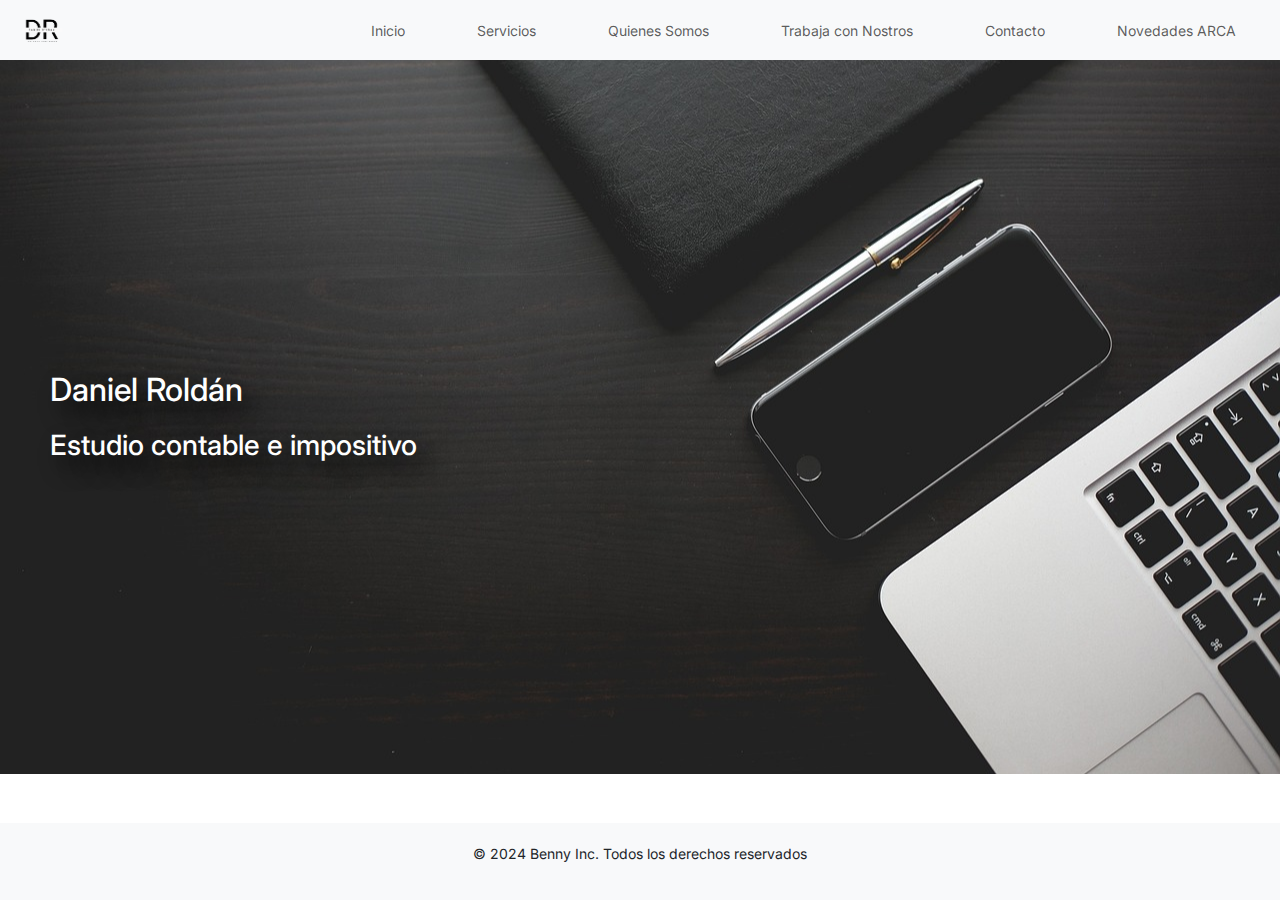
<file: index.html>
<!DOCTYPE html>
<html lang="es">
<head>
    <meta charset="UTF-8">
    <meta name="description" content="Únete a nuestro equipo de profesionales en contabilidad y finanzas. En nuestro estudio contable en Argentina, valoramos el talento, la dedicación y el compromiso con la excelencia. Explora nuestras oportunidades laborales y trabaja con nosotros.">
    <meta name="keywords" content="trabajo en contabilidad, empleo en finanzas, oportunidades laborales, estudio contable Argentina, trabaja con nosotros, contador, trabajo profesional, empleo contable, recursos humanos, carrera en contabilidad">
    <meta name="description" content="Etudio contable, impositivo y laboral">
    <meta name="keywords" content="trabajo, busqueda laboral, oportunidad, contador, empleo.">
    <meta name="viewport" content="width=device-width, initial-scale=1.0">
    <link rel="stylesheet" href="Estilos/styles.css">
    <link rel="preconnect" href="https://fonts.googleapis.com">
    <link rel="preconnect" href="https://fonts.gstatic.com" crossorigin>
    <link href="https://fonts.googleapis.com/css2?family=Inter:ital,opsz,wght@0,14..32,100..900;1,14..32,100..900&family=Lexend+Deca:wght@100..900&family=Poppins:ital,wght@0,100;0,200;0,300;0,400;0,500;0,600;0,700;0,800;0,900;1,100;1,200;1,300;1,400;1,500;1,600;1,700;1,800;1,900&family=Roboto:ital,wght@0,100;0,300;0,400;0,500;0,700;0,900;1,100;1,300;1,400;1,500;1,700;1,900&display=swap" rel="stylesheet">
    <link rel="preconnect" href="https://fonts.gstatic.com" crossorigin>
    <link rel="stylesheet" href="https://cdnjs.cloudflare.com/ajax/libs/font-awesome/6.6.0/css/all.min.css" integrity="sha512-Kc323vGBEqzTmouAECnVceyQqyqdsSiqLQISBL29aUW4U/M7pSPA/gEUZQqv1cwx4OnYxTxve5UMg5GT6L4JJg==" crossorigin="anonymous" referrerpolicy="no-referrer" />
    <link rel="stylesheet" href="https://cdnjs.cloudflare.com/ajax/libs/animate.css/4.1.1/animate.min.css"/>
    <link href="https://cdn.jsdelivr.net/npm/bootstrap@5.3.3/dist/css/bootstrap.min.css" rel="stylesheet" integrity="sha384-QWTKZyjpPEjISv5WaRU9OFeRpok6YctnYmDr5pNlyT2bRjXh0JMhjY6hW+ALEwIH" crossorigin="anonymous">
    <script src="https://cdn.jsdelivr.net/npm/bootstrap@5.3.3/dist/js/bootstrap.bundle.min.js" integrity="sha384-YvpcrYf0tY3lHB60NNkmXc5s9fDVZLESaAA55NDzOxhy9GkcIdslK1eN7N6jIeHz" crossorigin="anonymous"></script>
    <title>DR - Trabaja con nosotros</title>
</head>
<body>
    <!--Navbar-->
    <nav class="navbar navbar-expand-lg fixed-top">
        <div class="container-fluid">
        <a class="navbar-brand">
            <img src="Multimedia/r.png" alt="Logo" class="logo-navbar">    
        </a>
        <button class="navbar-toggler" type="button" data-bs-toggle="offcanvas" data-bs-target="#offcanvasNavbar" aria-controls="offcanvasNavbar" aria-label="Toggle navigation">
            <span class="navbar-toggler-icon"></span>
        </button>
        <div class="offcanvas offcanvas-end" tabindex="-1" id="offcanvasNavbar" aria-labelledby="offcanvasNavbarLabel">
            <div class="offcanvas-header">
            <h5 class="offcanvas-title" id="offcanvasNavbarLabel">Menú</h5>
            <button type="button" class="btn-close" data-bs-dismiss="offcanvas" aria-label="Close"></button>
            </div>
            <div class="offcanvas-body">
            <ul class="navbar-nav justify-content-end flex-grow-1 pe-3">
                <li class="nav-item mx-2">
                    <a class="nav-link" href="index.html">Inicio</a>
                </li>
                <li class="nav-item mx-2">
                    <a class="nav-link" href="servicios.html">Servicios</a>
                </li>
                <li class="nav-item mx-2">
                    <a class="nav-link" href="quienes-somos.html">Quienes Somos</a>
                </li>
                <li class="nav-item mx-2">
                    <a class="nav-link" href="trabajo.html">Trabaja con Nostros</a>
                </li>
                <li class="nav-item mx-2">
                    <a class="nav-link" href="contacto.html">Contacto</a>
                </li>
                <li class="nav-item mx-2">
                    <a class="nav-link" href="https://servicioscf.afip.gob.ar/publico/sitio/contenido/novedad/listado.aspx">Novedades ARCA</a>
                </li>
                
            </ul>
            </div>
        </div>
        </div>
    </nav>
    <main class="inicio">
        <div class="main-content">
            <div class="titulo">
                <h2 class="animate__animated animate__fadeInDown">Daniel Roldán</h2>
            </div>
            <div class="subtitulo">
                <h3 class="animate__animated animate__fadeInRight">Estudio contable e impositivo</h3>
            </div>
        </div>
    </main>
    <footer>
        <p>© 2024 Benny Inc. Todos los derechos reservados</p>
        <div class="redes">
            <a href="https://www.facebook.com/?locale=es_LA">
                <i class="fa-brands fa-square-facebook"></i>
            </a>
            <a href="https://www.instagram.com/">
                <i class="fa-brands fa-square-instagram"></i>
            </a>
            <a href="https://x.com/?lang=es">
                <i class="fa-brands fa-square-x-twitter"></i>
            </a>
        </div>
    </footer>
</body>
</html>
</file>
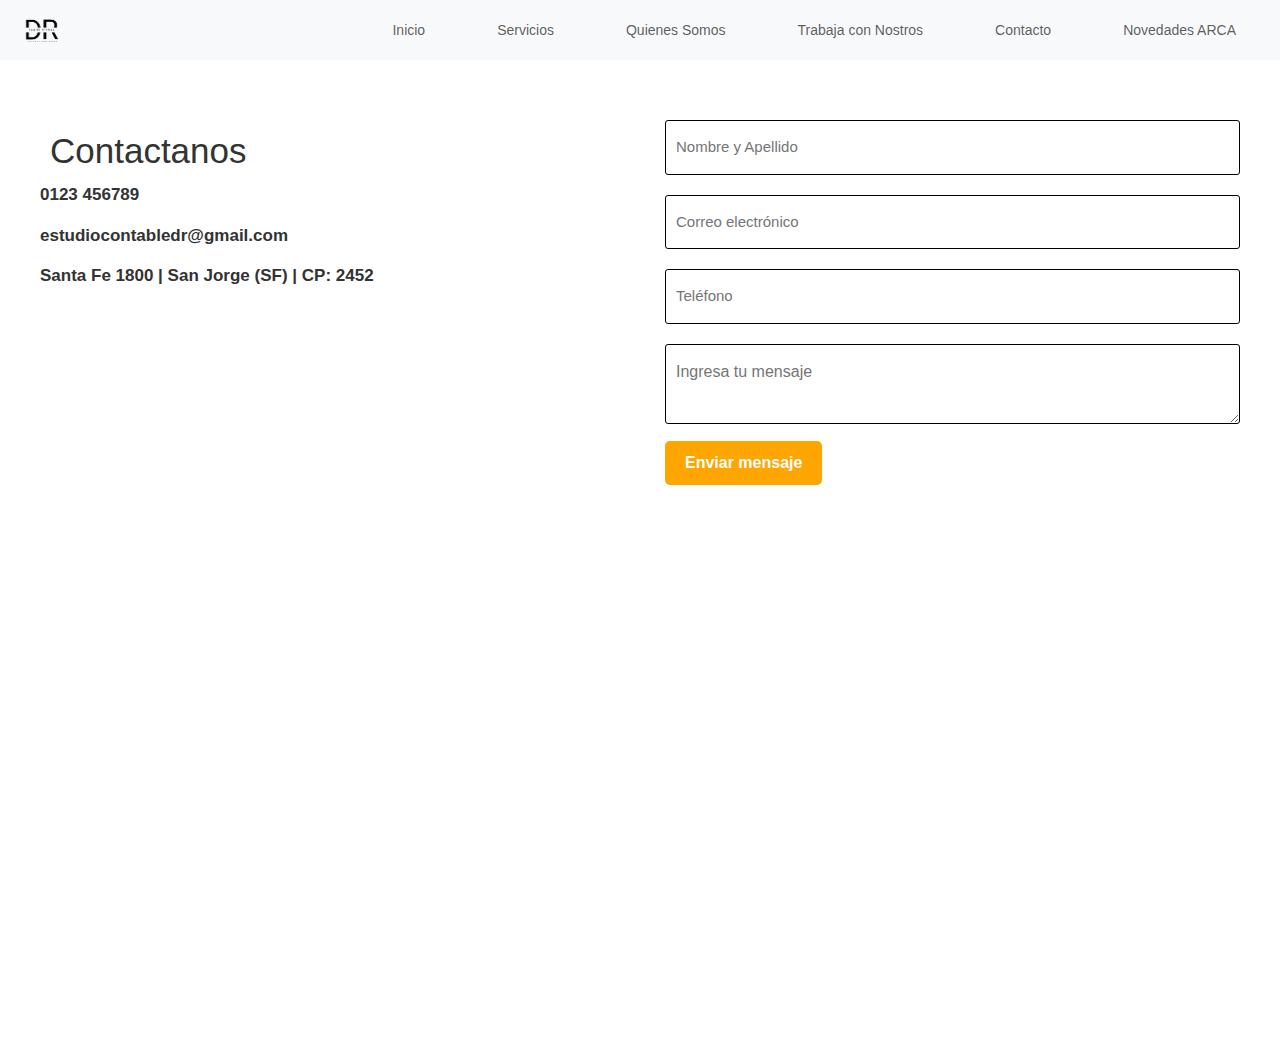
<file: contacto.html>
<!DOCTYPE html>
<html lang="es">
<head>
<meta charset="UTF-8">
<meta name="description" content="Ponte en contacto con nosotros para resolver tus dudas o solicitar asesoramiento contable, impositivo y laboral. Ubicados en San Jorge, Santa Fe, estamos listos para ayudarte.">
    <meta name="keywords" content="contacto, estudio contable, contabilidad, asesoramiento fiscal, asesoramiento laboral, impuestos, Santa Fe, San Jorge">
    <meta name="viewport" content="width=device-width, initial-scale=1.0">
    <link rel="stylesheet" href="Estilos/styles.css">
    <link rel="preconnect" href="https://fonts.googleapis.com">
    <link rel="preconnect" href="https://fonts.googleapis.com">
    <link rel="preconnect" href="https://fonts.gstatic.com" crossorigin>
    <link rel="stylesheet" href="https://cdnjs.cloudflare.com/ajax/libs/font-awesome/6.6.0/css/all.min.css" integrity="sha512-Kc323vGBEqzTmouAECnVceyQqyqdsSiqLQISBL29aUW4U/M7pSPA/gEUZQqv1cwx4OnYxTxve5UMg5GT6L4JJg==" crossorigin="anonymous" referrerpolicy="no-referrer"/>
    <link href="https://cdn.jsdelivr.net/npm/bootstrap@5.3.3/dist/css/bootstrap.min.css" rel="stylesheet" integrity="sha384-QWTKZyjpPEjISv5WaRU9OFeRpok6YctnYmDr5pNlyT2bRjXh0JMhjY6hW+ALEwIH" crossorigin="anonymous">
    <script src="https://cdn.jsdelivr.net/npm/bootstrap@5.3.3/dist/js/bootstrap.bundle.min.js" integrity="sha384-YvpcrYf0tY3lHB60NNkmXc5s9fDVZLESaAA55NDzOxhy9GkcIdslK1eN7N6jIeHz" crossorigin="anonymous"></script>
    <title>DR - Contacto</title>
</head>
<body">
    <!--Navbar-->
    <nav class="navbar navbar-expand-lg fixed-top">
        <div class="container-fluid">
        <a class="navbar-brand">
            <img src="Multimedia/r.png" alt="Logo" class="logo-navbar">    
        </a>
        <button class="navbar-toggler" type="button" data-bs-toggle="offcanvas" data-bs-target="#offcanvasNavbar" aria-controls="offcanvasNavbar" aria-label="Toggle navigation">
            <span class="navbar-toggler-icon"></span>
        </button>
        <div class="offcanvas offcanvas-end" tabindex="-1" id="offcanvasNavbar" aria-labelledby="offcanvasNavbarLabel">
            <div class="offcanvas-header">
            <h5 class="offcanvas-title" id="offcanvasNavbarLabel">Menú</h5>
            <button type="button" class="btn-close" data-bs-dismiss="offcanvas" aria-label="Close"></button>
            </div>
            <div class="offcanvas-body">
            <ul class="navbar-nav justify-content-end flex-grow-1 pe-3">
                <li class="nav-item mx-2">
                    <a class="nav-link" href="index.html">Inicio</a>
                </li>
                <li class="nav-item mx-2">
                    <a class="nav-link" href="servicios.html">Servicios</a>
                </li>
                <li class="nav-item mx-2">
                    <a class="nav-link" href="quienes-somos.html">Quienes Somos</a>
                </li>
                <li class="nav-item mx-2">
                    <a class="nav-link" href="trabajo.html">Trabaja con Nostros</a>
                </li>
                <li class="nav-item mx-2">
                    <a class="nav-link" href="contacto.html">Contacto</a>
                </li>
                <li class="nav-item mx-2">
                    <a class="nav-link" href="https://servicioscf.afip.gob.ar/publico/sitio/contenido/novedad/listado.aspx">Novedades ARCA</a>
                </li>
                
            </ul>
            </div>
        </div>
        </div>
    </nav>
<div class="fondoc">
    <div class="container-form">
        <div class="Into-fomr">
            <h2>Contactanos</h2>
            <a href="#"> <i class="fa fa-phone"></i> 0123 456789</a>
            <a href="#"> <i class="fa fa-envelope"></i> estudiocontabledr@gmail.com</a>
            <a href="https://www.google.com/maps?q=Santa+Fe+1800,+San+Jorge,+SF,+CP+2452" target="_blank"> 
                <i class="fa fa-map-marked"></i> Santa Fe 1800 | San Jorge (SF) | CP: 2452
            </a>
        </div>
        <form action="#" autocomplete="off">
            <input type="text" name="nombre" placeholder="Nombre y Apellido" class="campo">
            <input type="email" name="email" placeholder="Correo electrónico" class="campo">
            <input type="tel" name="telefono" placeholder="Teléfono" class="campo">
            <textarea name="mensaje" placeholder="Ingresa tu mensaje" id=""></textarea>
            <input type="submit" name="enviar" value="Enviar mensaje" class="btn-enviar" id="">
        </form>
    </div>
</div>
<footer>
    <p>© 2024 Benny Inc. Todos los derechos reservados</p>
    <div class="redes">
        <a href="https://www.facebook.com/?locale=es_LA">
            <i class="fa-brands fa-square-facebook"></i>
        </a>
        <a href="https://www.instagram.com/">
            <i class="fa-brands fa-square-instagram"></i>
        </a>
        <a href="https://x.com/?lang=es">
            <i class="fa-brands fa-square-x-twitter"></i>
        </a>
    </div>
</footer>
</body>
</html>
</file>
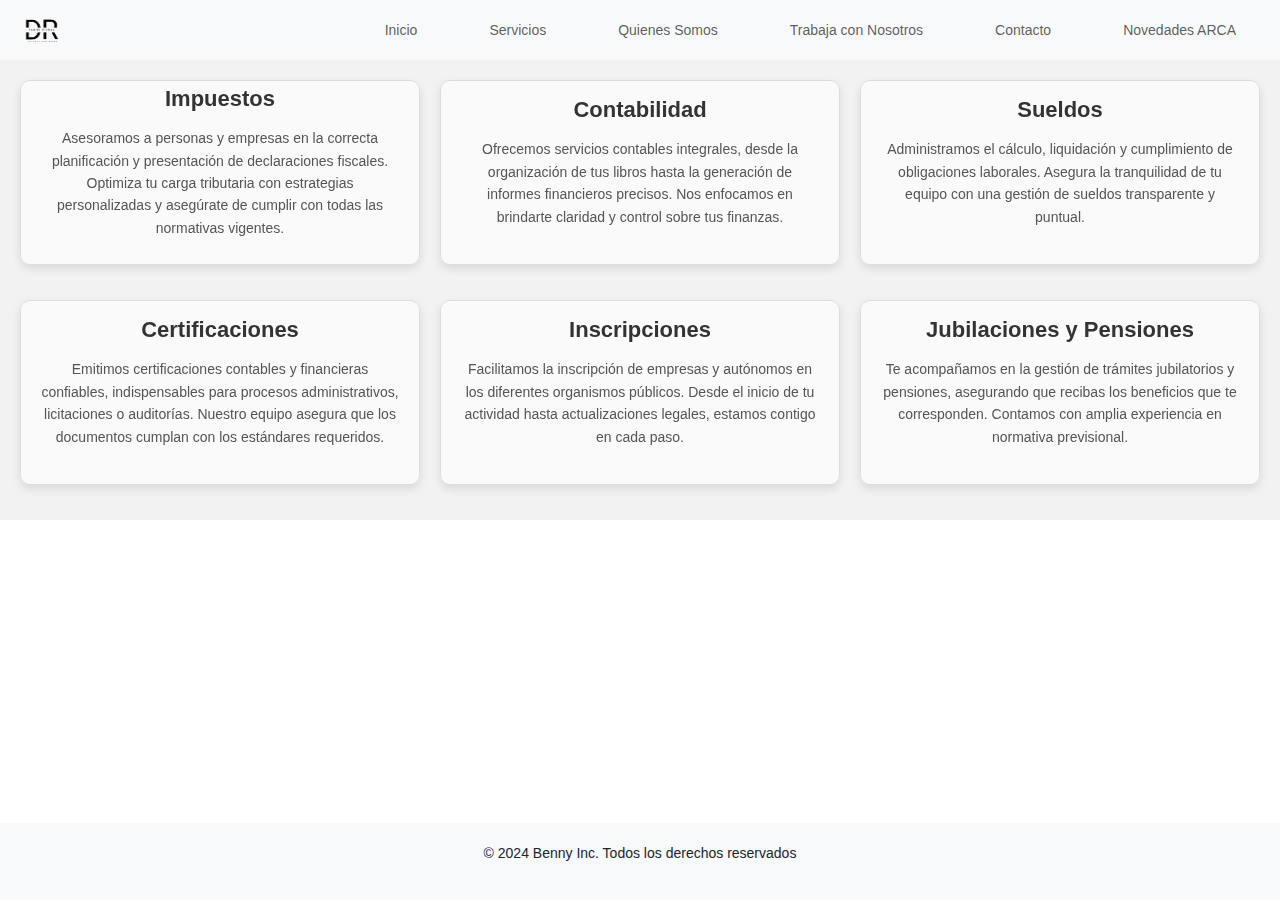
<file: servicios.html>
<!DOCTYPE html>
<html lang="es">
<head>
    <meta charset="UTF-8">
    <meta name="description" content="Descubre todos los servicios que ofrecemos en nuestro estudio contable. Desde asesoramiento fiscal hasta gestión de sueldos y jubilaciones, estamos aquí para ayudarte.">
    <meta name="keywords" content="servicios contables, impuestos, contabilidad, liquidación de sueldos, certificaciones, inscripciones, jubilaciones, pensiones, asesoramiento empresarial">
    <meta name="viewport" content="width=device-width, initial-scale=1.0">
    <link rel="stylesheet" href="Estilos/styles.css">
    <link rel="preconnect" href="https://fonts.googleapis.com">
    <link rel="preconnect" href="https://fonts.gstatic.com" crossorigin>
    <link rel="stylesheet" href="https://cdnjs.cloudflare.com/ajax/libs/font-awesome/6.6.0/css/all.min.css" integrity="sha512-Kc323vGBEqzTmouAECnVceyQqyqdsSiqLQISBL29aUW4U/M7pSPA/gEUZQqv1cwx4OnYxTxve5UMg5GT6L4JJg==" crossorigin="anonymous" referrerpolicy="no-referrer" />
    <link href="https://cdn.jsdelivr.net/npm/bootstrap@5.3.3/dist/css/bootstrap.min.css" rel="stylesheet" integrity="sha384-QWTKZyjpPEjISv5WaRU9OFeRpok6YctnYmDr5pNlyT2bRjXh0JMhjY6hW+ALEwIH" crossorigin="anonymous">
    <script src="https://cdn.jsdelivr.net/npm/bootstrap@5.3.3/dist/js/bootstrap.bundle.min.js" integrity="sha384-YvpcrYf0tY3lHB60NNkmXc5s9fDVZLESaAA55NDzOxhy9GkcIdslK1eN7N6jIeHz" crossorigin="anonymous"></script>
    <title>DR - Servicios</title>
</head>
<body>
    <!-- Navbar -->
    <nav class="navbar navbar-expand-lg fixed-top">
        <div class="container-fluid">
            <a class="navbar-brand">
                <img src="Multimedia/r.png" alt="Logo" class="logo-navbar">
            </a>
            <button class="navbar-toggler" type="button" data-bs-toggle="offcanvas" data-bs-target="#offcanvasNavbar" aria-controls="offcanvasNavbar" aria-label="Toggle navigation">
                <span class="navbar-toggler-icon"></span>
            </button>
            <div class="offcanvas offcanvas-end" tabindex="-1" id="offcanvasNavbar" aria-labelledby="offcanvasNavbarLabel">
                <div class="offcanvas-header">
                    <h5 class="offcanvas-title" id="offcanvasNavbarLabel">Menú</h5>
                    <button type="button" class="btn-close" data-bs-dismiss="offcanvas" aria-label="Close"></button>
                </div>
                <div class="offcanvas-body">
                    <ul class="navbar-nav justify-content-end flex-grow-1 pe-3">
                        <li class="nav-item mx-2"><a class="nav-link" href="index.html">Inicio</a></li>
                        <li class="nav-item mx-2"><a class="nav-link" href="servicios.html">Servicios</a></li>
                        <li class="nav-item mx-2"><a class="nav-link" href="quienes-somos.html">Quienes Somos</a></li>
                        <li class="nav-item mx-2"><a class="nav-link" href="trabajo.html">Trabaja con Nosotros</a></li>
                        <li class="nav-item mx-2"><a class="nav-link" href="contacto.html">Contacto</a></li>
                        <li class="nav-item mx-2"><a class="nav-link" href="https://servicioscf.afip.gob.ar/publico/sitio/contenido/novedad/listado.aspx">Novedades ARCA</a></li>
                    </ul>
                </div>
            </div>
        </div>
    </nav>

    <!-- Servicios Section -->
    <section class="servicios">
        <article class="item item1">
            <h2>Impuestos</h2>
            <p>Asesoramos a personas y empresas en la correcta planificación y presentación de declaraciones fiscales. Optimiza tu carga tributaria con estrategias personalizadas y asegúrate de cumplir con todas las normativas vigentes.</p>
        </article>
        <article class="item item2">
            <h2>Contabilidad</h2>
            <p>Ofrecemos servicios contables integrales, desde la organización de tus libros hasta la generación de informes financieros precisos. Nos enfocamos en brindarte claridad y control sobre tus finanzas.</p>
        </article>
        <article class="item item3">
            <h2>Sueldos</h2>
            <p>Administramos el cálculo, liquidación y cumplimiento de obligaciones laborales. Asegura la tranquilidad de tu equipo con una gestión de sueldos transparente y puntual.</p>
        </article>
        <article class="item item4">
            <h2>Certificaciones</h2>
            <p>Emitimos certificaciones contables y financieras confiables, indispensables para procesos administrativos, licitaciones o auditorías. Nuestro equipo asegura que los documentos cumplan con los estándares requeridos.</p>
        </article>
        <article class="item item5">
            <h2>Inscripciones</h2>
            <p>Facilitamos la inscripción de empresas y autónomos en los diferentes organismos públicos. Desde el inicio de tu actividad hasta actualizaciones legales, estamos contigo en cada paso.</p>
        </article>
        <article class="item item6">
            <h2>Jubilaciones y Pensiones</h2>
            <p>Te acompañamos en la gestión de trámites jubilatorios y pensiones, asegurando que recibas los beneficios que te corresponden. Contamos con amplia experiencia en normativa previsional.</p>
        </article>
    </section>

    <!-- Footer -->
    <footer>
        <p>© 2024 Benny Inc. Todos los derechos reservados</p>
        <div class="redes">
            <a href="https://www.facebook.com/?locale=es_LA" aria-label="Facebook">
                <i class="fa-brands fa-square-facebook"></i>
            </a>
            <a href="https://www.instagram.com/" aria-label="Instagram">
                <i class="fa-brands fa-square-instagram"></i>
            </a>
            <a href="https://x.com/?lang=es" aria-label="X (antes Twitter)">
                <i class="fa-brands fa-square-x-twitter"></i>
            </a>
        </div>
    </footer>
</body>
</html>
</file>
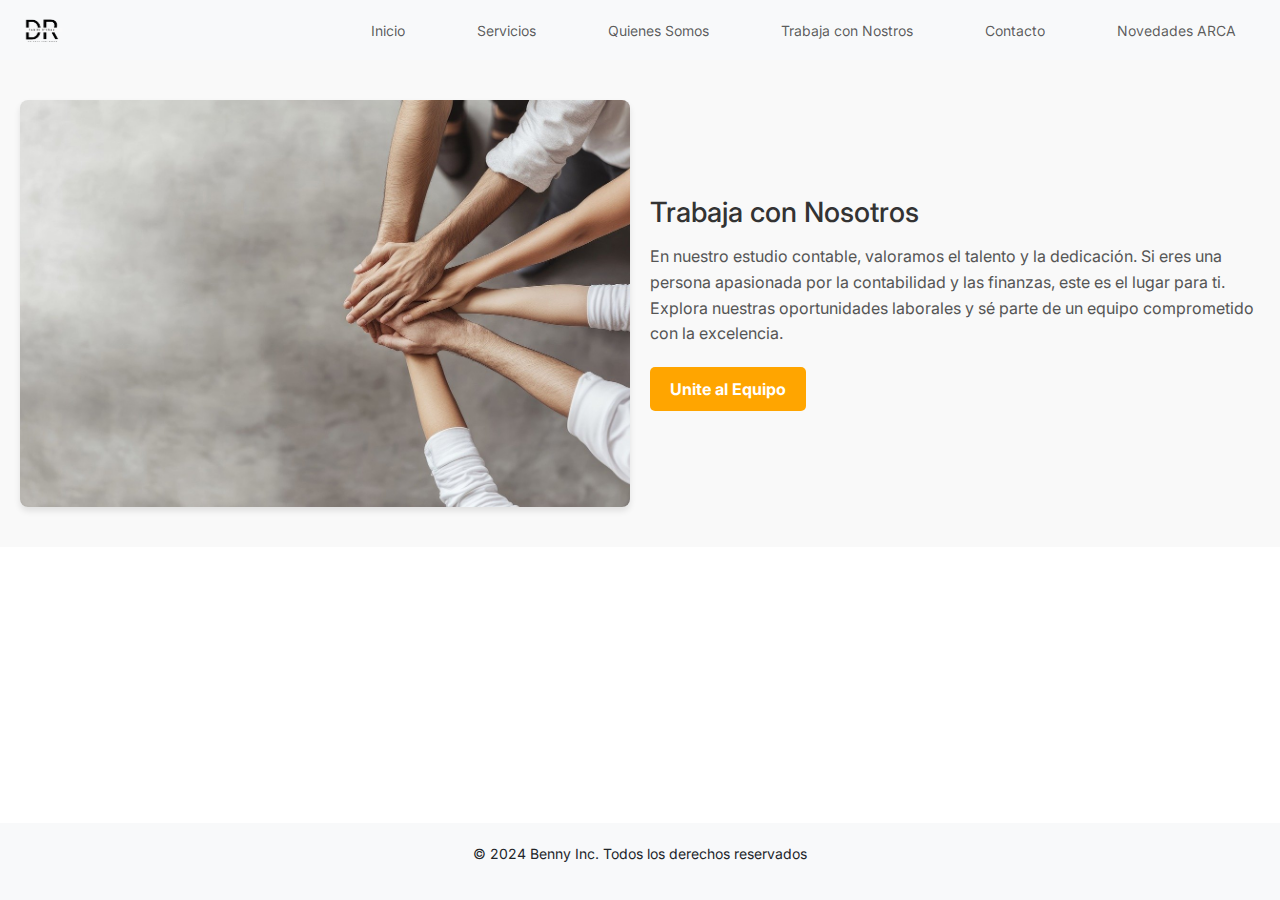
<file: trabajo.html>
<!DOCTYPE html>
<html lang="es">
<head>
    <meta charset="UTF-8">
    <meta name="description" content="Únete a nuestro equipo de profesionales en contabilidad y finanzas. En nuestro estudio contable en Argentina, valoramos el talento, la dedicación y el compromiso con la excelencia. Explora nuestras oportunidades laborales y trabaja con nosotros.">
    <meta name="keywords" content="trabajo en contabilidad, empleo en finanzas, oportunidades laborales, estudio contable Argentina, trabaja con nosotros, contador, trabajo profesional, empleo contable, recursos humanos, carrera en contabilidad">
    <meta name="description" content="Etudio contable, impositivo y laboral">
    <meta name="keywords" content="trabajo, busqueda laboral, oportunidad, contador, empleo.">
    <meta name="viewport" content="width=device-width, initial-scale=1.0">
    <link rel="stylesheet" href="Estilos/styles.css">
    <link rel="preconnect" href="https://fonts.googleapis.com">
    <link rel="preconnect" href="https://fonts.gstatic.com" crossorigin>
    <link href="https://fonts.googleapis.com/css2?family=Inter:ital,opsz,wght@0,14..32,100..900;1,14..32,100..900&family=Lexend+Deca:wght@100..900&family=Poppins:ital,wght@0,100;0,200;0,300;0,400;0,500;0,600;0,700;0,800;0,900;1,100;1,200;1,300;1,400;1,500;1,600;1,700;1,800;1,900&family=Roboto:ital,wght@0,100;0,300;0,400;0,500;0,700;0,900;1,100;1,300;1,400;1,500;1,700;1,900&display=swap" rel="stylesheet">
    <link rel="preconnect" href="https://fonts.gstatic.com" crossorigin>
    <link rel="stylesheet" href="https://cdnjs.cloudflare.com/ajax/libs/font-awesome/6.6.0/css/all.min.css" integrity="sha512-Kc323vGBEqzTmouAECnVceyQqyqdsSiqLQISBL29aUW4U/M7pSPA/gEUZQqv1cwx4OnYxTxve5UMg5GT6L4JJg==" crossorigin="anonymous" referrerpolicy="no-referrer" />
    <link rel="stylesheet" href="https://cdnjs.cloudflare.com/ajax/libs/animate.css/4.1.1/animate.min.css"/>
    <link href="https://cdn.jsdelivr.net/npm/bootstrap@5.3.3/dist/css/bootstrap.min.css" rel="stylesheet" integrity="sha384-QWTKZyjpPEjISv5WaRU9OFeRpok6YctnYmDr5pNlyT2bRjXh0JMhjY6hW+ALEwIH" crossorigin="anonymous">
    <script src="https://cdn.jsdelivr.net/npm/bootstrap@5.3.3/dist/js/bootstrap.bundle.min.js" integrity="sha384-YvpcrYf0tY3lHB60NNkmXc5s9fDVZLESaAA55NDzOxhy9GkcIdslK1eN7N6jIeHz" crossorigin="anonymous"></script>
    <title>DR - Trabaja con nosotros</title>
</head>
<body>
    <!--Navbar-->
    <nav class="navbar navbar-expand-lg fixed-top">
        <div class="container-fluid">
        <a class="navbar-brand">
            <img src="Multimedia/r.png" alt="Logo" class="logo-navbar">    
        </a>
        <button class="navbar-toggler" type="button" data-bs-toggle="offcanvas" data-bs-target="#offcanvasNavbar" aria-controls="offcanvasNavbar" aria-label="Toggle navigation">
            <span class="navbar-toggler-icon"></span>
        </button>
        <div class="offcanvas offcanvas-end" tabindex="-1" id="offcanvasNavbar" aria-labelledby="offcanvasNavbarLabel">
            <div class="offcanvas-header">
            <h5 class="offcanvas-title" id="offcanvasNavbarLabel">Menú</h5>
            <button type="button" class="btn-close" data-bs-dismiss="offcanvas" aria-label="Close"></button>
            </div>
            <div class="offcanvas-body">
            <ul class="navbar-nav justify-content-end flex-grow-1 pe-3">
                <li class="nav-item mx-2">
                    <a class="nav-link" href="index.html">Inicio</a>
                </li>
                <li class="nav-item mx-2">
                    <a class="nav-link" href="servicios.html">Servicios</a>
                </li>
                <li class="nav-item mx-2">
                    <a class="nav-link" href="quienes-somos.html">Quienes Somos</a>
                </li>
                <li class="nav-item mx-2">
                    <a class="nav-link" href="trabajo.html">Trabaja con Nostros</a>
                </li>
                <li class="nav-item mx-2">
                    <a class="nav-link" href="contacto.html">Contacto</a>
                </li>
                <li class="nav-item mx-2">
                    <a class="nav-link" href="https://servicioscf.afip.gob.ar/publico/sitio/contenido/novedad/listado.aspx">Novedades ARCA</a>
                </li>
                
            </ul>
            </div>
        </div>
        </div>
    </nav>
<section class="trabaja-con-nosotros">
<div class="contenedor">
    <div class="imagen">
    <img src="Multimedia/trabaja.jpg" alt="Oportunidades laborales en estudio contable">
    </div>
    <div class="texto">
    <h2>Trabaja con Nosotros</h2>
    <p>En nuestro estudio contable, valoramos el talento y la dedicación. Si eres una persona apasionada por la contabilidad y las finanzas, este es el lugar para ti. Explora nuestras oportunidades laborales y sé parte de un equipo comprometido con la excelencia.</p>
    <a href="contacto.html" class="boton">Unite al Equipo</a>
    </div>
</div>
</section>
<footer>
    <p>© 2024 Benny Inc. Todos los derechos reservados</p>
    <div class="redes">
        <a href="https://www.facebook.com/?locale=es_LA">
            <i class="fa-brands fa-square-facebook"></i>
        </a>
        <a href="https://www.instagram.com/">
            <i class="fa-brands fa-square-instagram"></i>
        </a>
        <a href="https://x.com/?lang=es">
            <i class="fa-brands fa-square-x-twitter"></i>
        </a>
    </div>
</footer>
</body>
</html>
</file>
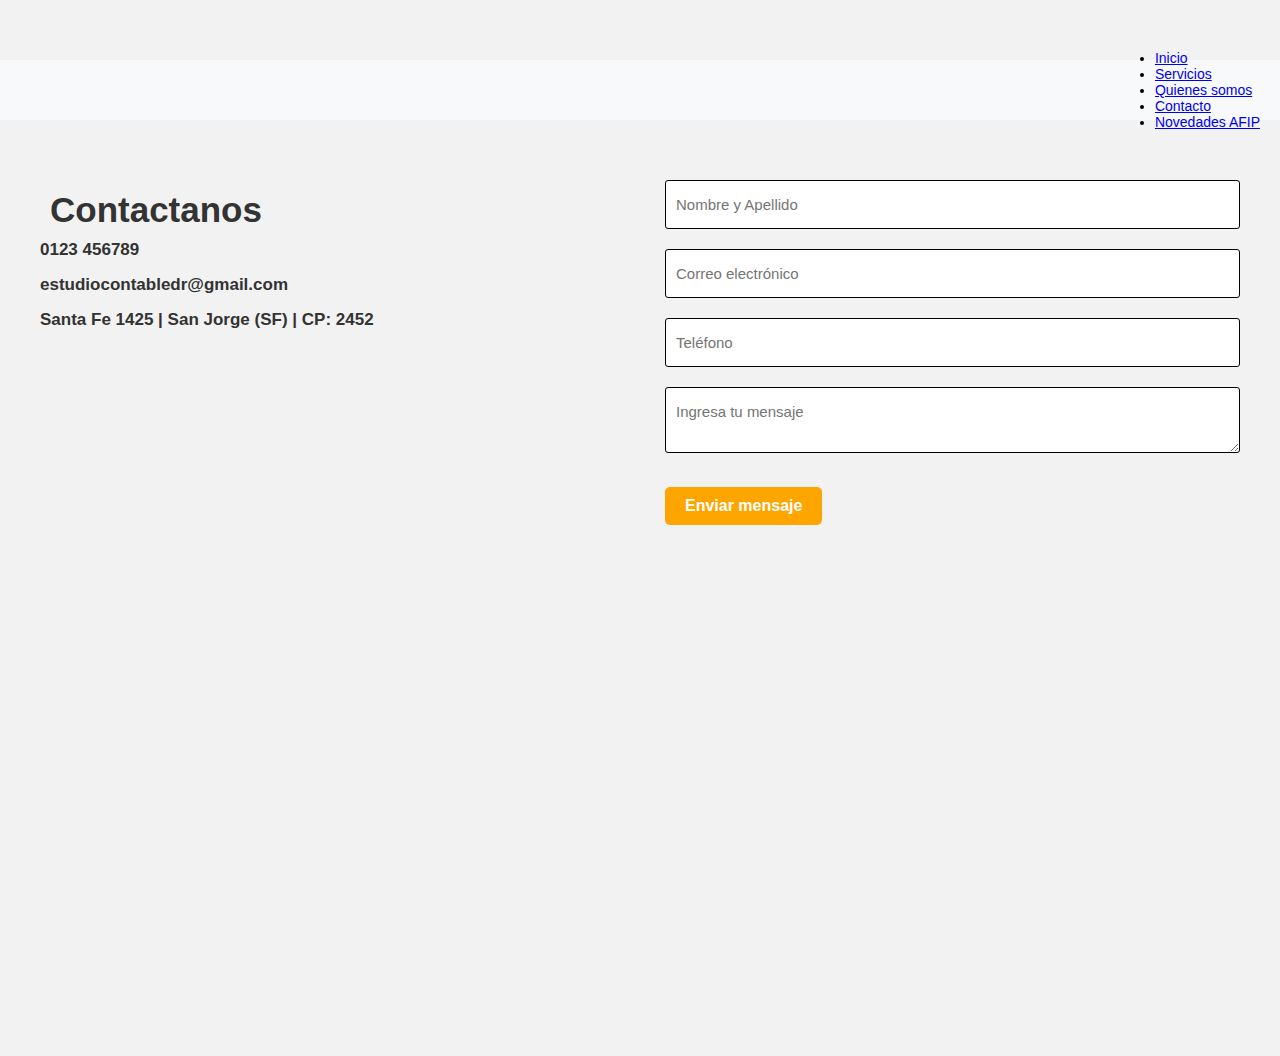
<file: Pages/contacto.html>
<!DOCTYPE html>
<html lang="es">
<head>
    <meta charset="UTF-8">
    <meta name="viewport" content="width=device-width, initial-scale=1.0">
    <link rel="preconnect" href="https://fonts.googleapis.com">
    <link rel="preconnect" href="https://fonts.googleapis.com">
    <link rel="preconnect" href="https://fonts.gstatic.com" crossorigin>
    <!-- <link href="https://fonts.googleapis.com/css2?family=Inter:ital,opsz,wght@0,14..32,100..900;1,14..32,100..900&family=Lexend+Deca:wght@100..900&family=Poppins:ital,wght@0,100;0,200;0,300;0,400;0,500;0,600;0,700;0,800;0,900;1,100;1,200;1,300;1,400;1,500;1,600;1,700;1,800;1,900&family=Roboto:ital,wght@0,100;0,300;0,400;0,500;0,700;0,900;1,100;1,300;1,400;1,500;1,700;1,900&display=swap" rel="stylesheet"> -->
    <link rel="stylesheet" href="https://cdnjs.cloudflare.com/ajax/libs/font-awesome/6.6.0/css/all.min.css" integrity="sha512-Kc323vGBEqzTmouAECnVceyQqyqdsSiqLQISBL29aUW4U/M7pSPA/gEUZQqv1cwx4OnYxTxve5UMg5GT6L4JJg==" crossorigin="anonymous" referrerpolicy="no-referrer"/>
    <link rel="stylesheet" href="..//Estilos/styles.css">
    <title>DR - Contacto</title>
</head>
<body>
    <header>
    <nav>
        <div class="logo">
            <i class="fa-duotone fa-solid fa-layer-group fa-2xl" style="--fa-primary-color: #1e5ac2; --fa-secondary-color: #0f3070;"></i>
        </div>
        <ul>
            <li><a href="index.html">Inicio</a></li>
            <li><a href="servicios.html">Servicios</a></li>
            <li><a href="quienes-somos.html">Quienes somos</a></li>
            <li><a href="contacto.html">Contacto</a></li>
            <li><a href="https://servicioscf.afip.gob.ar/publico/sitio/contenido/novedad/listado.aspx">Novedades AFIP</a></li>
        </ul>
    </nav>
    </header>
<div class="fondoc">
    <div class="container-form">
        <div class="Into-fomr">
            <h2>Contactanos</h2>
            <a href="#"> <i class="fa fa-phone"></i> 0123 456789</a>
            <a href="#"> <i class="fa fa-envelope"></i> estudiocontabledr@gmail.com</a>
            <a href="#"> <i class="fa fa-map-marked"></i> Santa Fe 1425 | San Jorge (SF) | CP: 2452</a>
        </div>
        <form action="#" autocomplete="off">
            <input type="text" name="nombre" placeholder="Nombre y Apellido" class="campo">
            <input type="email" name="email" placeholder="Correo electrónico" class="campo">
            <input type="tel" name="telefono" placeholder="Teléfono" class="campo">
            <textarea name="mensaje" placeholder="Ingresa tu mensaje" id=""></textarea>
            <input type="submit" name="enviar" value="Enviar mensaje" class="btn-enviar" id="">
        </form>
    </div>
</div>
</body>
<footer>
    <p>© 2024 Benny Inc. Todos los derechos reservados</p>
    <div class="redes">
        <a href="">
            <i class="fa-brands fa-square-facebook"></i>
        </a>
        <a href="">
            <i class="fa-brands fa-square-instagram"></i>
        </a>
        <a href="">
            <i class="fa-brands fa-square-x-twitter"></i>
        </a>
    </div>
</footer>
</body>

</html>
</file>
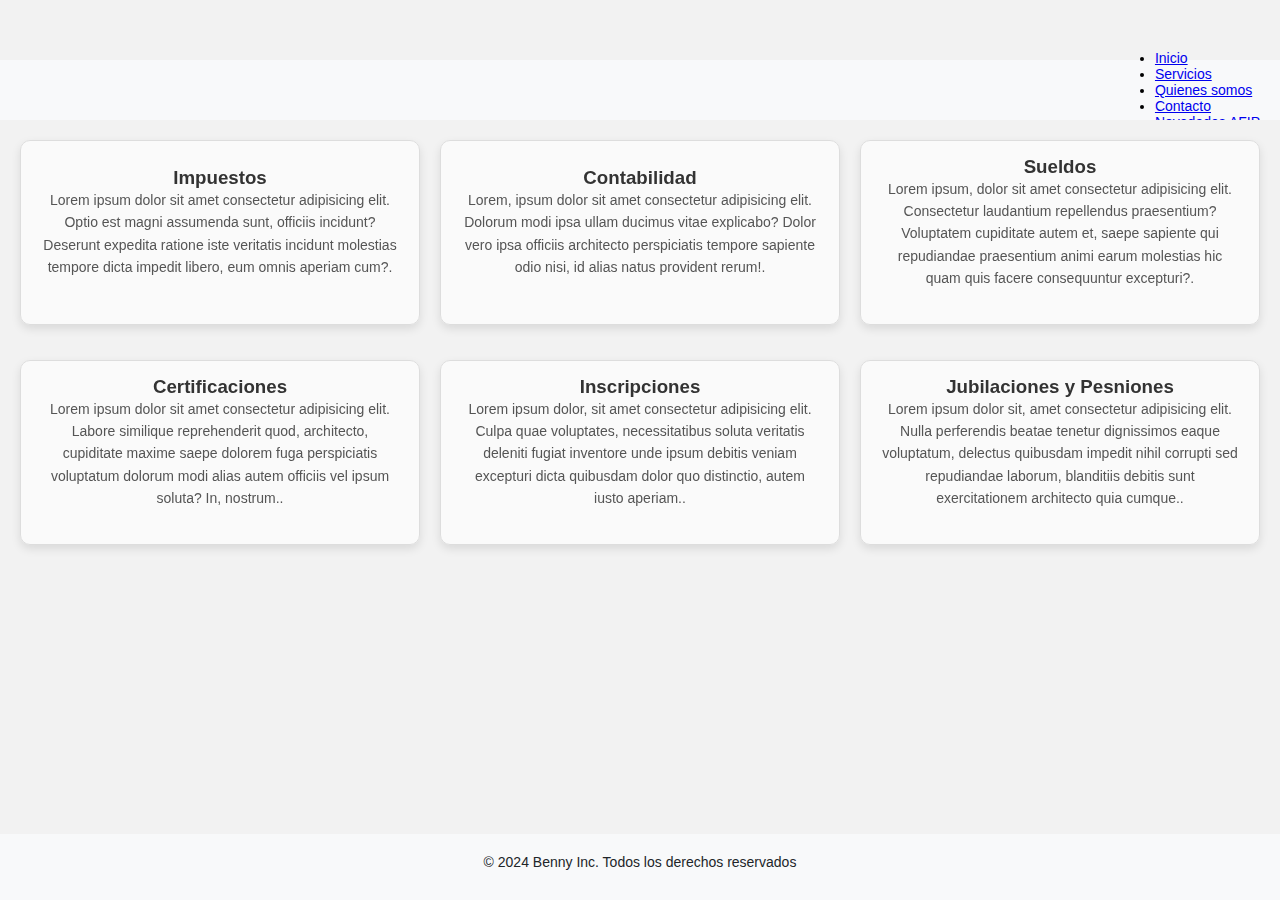
<file: Pages/servicios.html>
<!DOCTYPE html>
<html lang="es">
<head>
    <meta charset="UTF-8">
    <meta name="viewport" content="width=device-width, initial-scale=1.0">
    <link rel="preconnect" href="https://fonts.googleapis.com">
    <link rel="preconnect" href="https://fonts.googleapis.com">
    <link rel="preconnect" href="https://fonts.gstatic.com" crossorigin>
    <!-- <link href="https://fonts.googleapis.com/css2?family=Inter:ital,opsz,wght@0,14..32,100..900;1,14..32,100..900&family=Lexend+Deca:wght@100..900&family=Poppins:ital,wght@0,100;0,200;0,300;0,400;0,500;0,600;0,700;0,800;0,900;1,100;1,200;1,300;1,400;1,500;1,600;1,700;1,800;1,900&family=Roboto:ital,wght@0,100;0,300;0,400;0,500;0,700;0,900;1,100;1,300;1,400;1,500;1,700;1,900&display=swap" rel="stylesheet"> -->
    <link rel="stylesheet" href="https://cdnjs.cloudflare.com/ajax/libs/font-awesome/6.6.0/css/all.min.css" integrity="sha512-Kc323vGBEqzTmouAECnVceyQqyqdsSiqLQISBL29aUW4U/M7pSPA/gEUZQqv1cwx4OnYxTxve5UMg5GT6L4JJg==" crossorigin="anonymous" referrerpolicy="no-referrer" />
    <link rel="stylesheet" href="../Estilos/styles.css"/>
    <title>DR - Servicios</title>
</head>
<body>
    <header>
    <nav>
        <div class="logo">
            <i class="fa-duotone fa-solid fa-layer-group fa-2xl" style="--fa-primary-color: #1e5ac2; --fa-secondary-color: #0f3070;"></i>
        </div>
        <ul>
            <li><a href="index.html">Inicio</a></li>
            <li><a href="servicios.html">Servicios</a></li>
            <li><a href="quienes-somos.html">Quienes somos</a></li>
            <li><a href="contacto.html">Contacto</a></li>
            <li><a href="https://servicioscf.afip.gob.ar/publico/sitio/contenido/novedad/listado.aspx">Novedades AFIP</a></li>
        </ul>
    </nav>
    </header>
        <section class="servicios">
            <div class="item item1">
                <h3>Impuestos</h3>
                <p>Lorem ipsum dolor sit amet consectetur adipisicing elit. Optio est magni assumenda sunt, officiis incidunt? Deserunt expedita ratione iste veritatis incidunt molestias tempore dicta impedit libero, eum omnis aperiam cum?.</p>
            </div>
            <div class="item item2">
                <h3>Contabilidad</h3>
                <p>Lorem, ipsum dolor sit amet consectetur adipisicing elit. Dolorum modi ipsa ullam ducimus vitae explicabo? Dolor vero ipsa officiis architecto perspiciatis tempore sapiente odio nisi, id alias natus provident rerum!.</p>
            </div>
            <div class="item item3">
                <h3>Sueldos</h3>
                <p>Lorem ipsum, dolor sit amet consectetur adipisicing elit. Consectetur laudantium repellendus praesentium? Voluptatem cupiditate autem et, saepe sapiente qui repudiandae praesentium animi earum molestias hic quam quis facere consequuntur excepturi?.</p>
            </div>
            <div class="item item4">
                <h3>Certificaciones</h3>
                <p>Lorem ipsum dolor sit amet consectetur adipisicing elit. Labore similique reprehenderit quod, architecto, cupiditate maxime saepe dolorem fuga perspiciatis voluptatum dolorum modi alias autem officiis vel ipsum soluta? In, nostrum..</p>
            </div>
            <div class="item item5">
                <h3>Inscripciones</h3>
                <p>Lorem ipsum dolor, sit amet consectetur adipisicing elit. Culpa quae voluptates, necessitatibus soluta veritatis deleniti fugiat inventore unde ipsum debitis veniam excepturi dicta quibusdam dolor quo distinctio, autem iusto aperiam..</p>
            </div>
            <div class="item item6">
                <h3>Jubilaciones y Pesniones</h3>
                <p>Lorem ipsum dolor sit, amet consectetur adipisicing elit. Nulla perferendis beatae tenetur dignissimos eaque voluptatum, delectus quibusdam impedit nihil corrupti sed repudiandae laborum, blanditiis debitis sunt exercitationem architecto quia cumque..</p>
            </div>
        </section>
    <footer>
        <p>© 2024 Benny Inc. Todos los derechos reservados</p>
        <div class="redes">
            <a href="">
                <i class="fa-brands fa-square-facebook"></i>
            </a>
            <a href="">
                <i class="fa-brands fa-square-instagram"></i>
            </a>
            <a href="">
                <i class="fa-brands fa-square-x-twitter"></i>
            </a>
        </div>
    </footer>
</body>

</html>
</file>
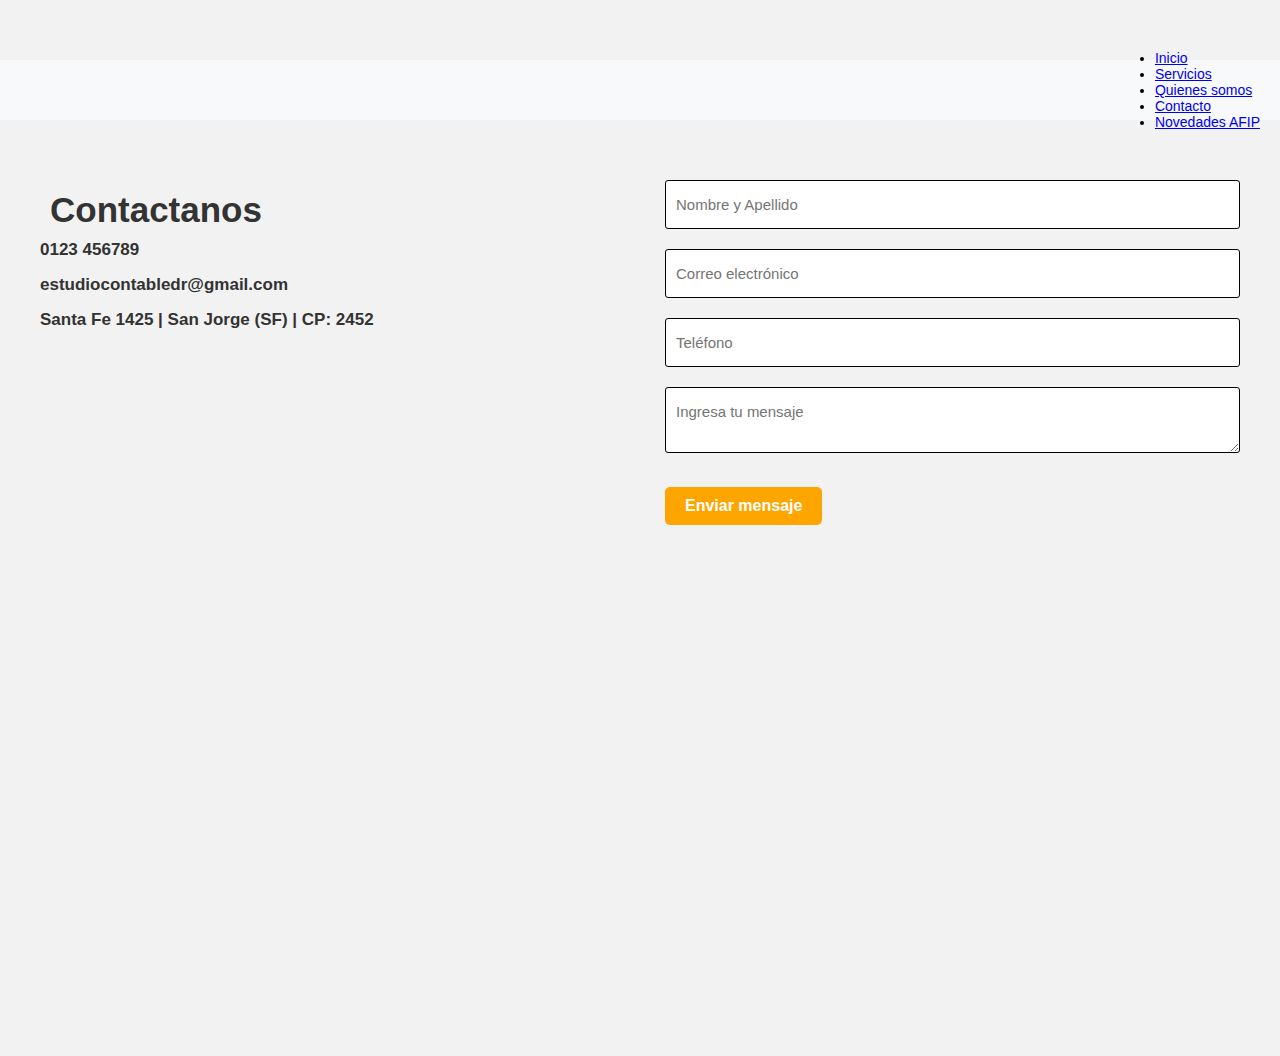
<file: Paginas/contacto.html>
<!DOCTYPE html>
<html lang="es">
<head>
    <meta charset="UTF-8">
    <meta name="viewport" content="width=device-width, initial-scale=1.0">
    <link rel="stylesheet" href="..//Estilos/styles.css">
    <link rel="preconnect" href="https://fonts.googleapis.com">
    <link rel="preconnect" href="https://fonts.googleapis.com">
    <link rel="preconnect" href="https://fonts.gstatic.com" crossorigin>
    <!-- <link href="https://fonts.googleapis.com/css2?family=Inter:ital,opsz,wght@0,14..32,100..900;1,14..32,100..900&family=Lexend+Deca:wght@100..900&family=Poppins:ital,wght@0,100;0,200;0,300;0,400;0,500;0,600;0,700;0,800;0,900;1,100;1,200;1,300;1,400;1,500;1,600;1,700;1,800;1,900&family=Roboto:ital,wght@0,100;0,300;0,400;0,500;0,700;0,900;1,100;1,300;1,400;1,500;1,700;1,900&display=swap" rel="stylesheet"> -->
    <link rel="stylesheet" href="https://cdnjs.cloudflare.com/ajax/libs/font-awesome/6.6.0/css/all.min.css" integrity="sha512-Kc323vGBEqzTmouAECnVceyQqyqdsSiqLQISBL29aUW4U/M7pSPA/gEUZQqv1cwx4OnYxTxve5UMg5GT6L4JJg==" crossorigin="anonymous" referrerpolicy="no-referrer"/>
    <title>DR - Contacto</title>
</head>
<body>
    <header>
    <nav>
        <div class="logo">
            <i class="fa-duotone fa-solid fa-layer-group fa-2xl" style="--fa-primary-color: #1e5ac2; --fa-secondary-color: #0f3070;"></i>
        </div>
        <ul>
            <li><a href="../index.html">Inicio</a></li>
            <li><a href="../Paginas/servicios.html">Servicios</a></li>
            <li><a href="../Paginas/quienes-somos.html">Quienes somos</a></li>
            <li><a href="../Paginas/contacto.html">Contacto</a></li>
            <li><a href="https://servicioscf.afip.gob.ar/publico/sitio/contenido/novedad/listado.aspx">Novedades AFIP</a></li>
        </ul>
    </nav>
    </header>
<div class="fondoc">
    <div class="container-form">
        <div class="Into-fomr">
            <h2>Contactanos</h2>
            <a href="#"> <i class="fa fa-phone"></i> 0123 456789</a>
            <a href="#"> <i class="fa fa-envelope"></i> estudiocontabledr@gmail.com</a>
            <a href="#"> <i class="fa fa-map-marked"></i> Santa Fe 1425 | San Jorge (SF) | CP: 2452</a>
        </div>
        <form action="#" autocomplete="off">
            <input type="text" name="nombre" placeholder="Nombre y Apellido" class="campo">
            <input type="email" name="email" placeholder="Correo electrónico" class="campo">
            <input type="tel" name="telefono" placeholder="Teléfono" class="campo">
            <textarea name="mensaje" placeholder="Ingresa tu mensaje" id=""></textarea>
            <input type="submit" name="enviar" value="Enviar mensaje" class="btn-enviar" id="">
        </form>
    </div>
</div>
</body>
<footer>
    <p>© 2024 Benny Inc. Todos los derechos reservados</p>
    <div class="redes">
        <a href="">
            <i class="fa-brands fa-square-facebook"></i>
        </a>
        <a href="">
            <i class="fa-brands fa-square-instagram"></i>
        </a>
        <a href="">
            <i class="fa-brands fa-square-x-twitter"></i>
        </a>
    </div>
</footer>
</body>

</html>
</file>
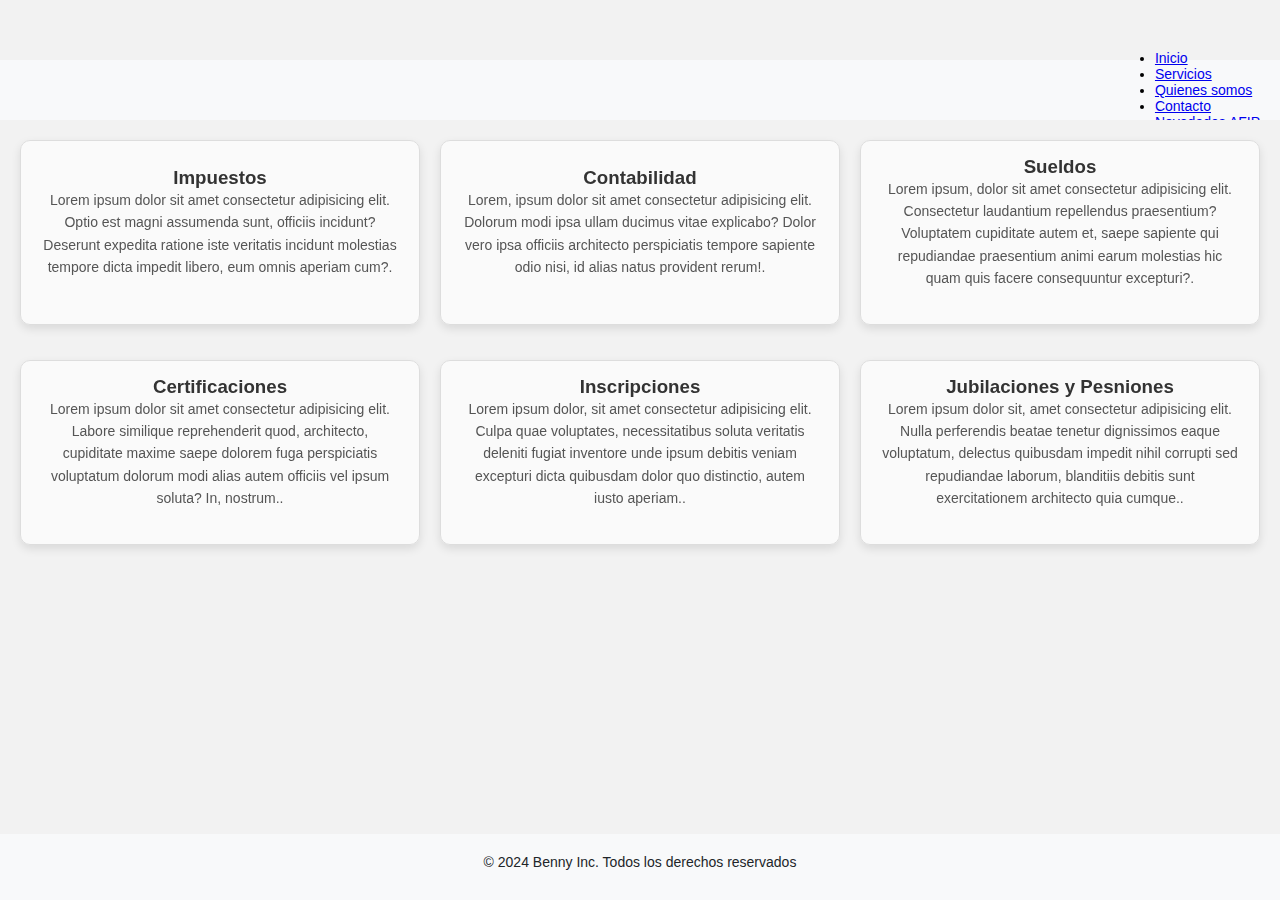
<file: Paginas/servicios.html>
<!DOCTYPE html>
<html lang="es">
<head>
    <meta charset="UTF-8">
    <meta name="viewport" content="width=device-width, initial-scale=1.0">
    <link rel="stylesheet" href="..//Estilos/styles.css">
    <link rel="preconnect" href="https://fonts.googleapis.com">
    <link rel="preconnect" href="https://fonts.googleapis.com">
    <link rel="preconnect" href="https://fonts.gstatic.com" crossorigin>
    <!-- <link href="https://fonts.googleapis.com/css2?family=Inter:ital,opsz,wght@0,14..32,100..900;1,14..32,100..900&family=Lexend+Deca:wght@100..900&family=Poppins:ital,wght@0,100;0,200;0,300;0,400;0,500;0,600;0,700;0,800;0,900;1,100;1,200;1,300;1,400;1,500;1,600;1,700;1,800;1,900&family=Roboto:ital,wght@0,100;0,300;0,400;0,500;0,700;0,900;1,100;1,300;1,400;1,500;1,700;1,900&display=swap" rel="stylesheet"> -->
    <link rel="stylesheet" href="https://cdnjs.cloudflare.com/ajax/libs/font-awesome/6.6.0/css/all.min.css" integrity="sha512-Kc323vGBEqzTmouAECnVceyQqyqdsSiqLQISBL29aUW4U/M7pSPA/gEUZQqv1cwx4OnYxTxve5UMg5GT6L4JJg==" crossorigin="anonymous" referrerpolicy="no-referrer" />
    <title>DR - Servicios</title>
</head>
<body>
    <header>
    <nav>
        <div class="logo">
            <i class="fa-duotone fa-solid fa-layer-group fa-2xl" style="--fa-primary-color: #1e5ac2; --fa-secondary-color: #0f3070;"></i>
        </div>
        <ul>
            <li><a href="../index.html">Inicio</a></li>
            <li><a href="../Paginas/servicios.html">Servicios</a></li>
            <li><a href="../Paginas/quienes-somos.html">Quienes somos</a></li>
            <li><a href="../Paginas/contacto.html">Contacto</a></li>
            <li><a href="https://servicioscf.afip.gob.ar/publico/sitio/contenido/novedad/listado.aspx">Novedades AFIP</a></li>
        </ul>
    </nav>
    </header>
        <section class="servicios">
            <div class="item item1">
                <h3>Impuestos</h3>
                <p>Lorem ipsum dolor sit amet consectetur adipisicing elit. Optio est magni assumenda sunt, officiis incidunt? Deserunt expedita ratione iste veritatis incidunt molestias tempore dicta impedit libero, eum omnis aperiam cum?.</p>
            </div>
            <div class="item item2">
                <h3>Contabilidad</h3>
                <p>Lorem, ipsum dolor sit amet consectetur adipisicing elit. Dolorum modi ipsa ullam ducimus vitae explicabo? Dolor vero ipsa officiis architecto perspiciatis tempore sapiente odio nisi, id alias natus provident rerum!.</p>
            </div>
            <div class="item item3">
                <h3>Sueldos</h3>
                <p>Lorem ipsum, dolor sit amet consectetur adipisicing elit. Consectetur laudantium repellendus praesentium? Voluptatem cupiditate autem et, saepe sapiente qui repudiandae praesentium animi earum molestias hic quam quis facere consequuntur excepturi?.</p>
            </div>
            <div class="item item4">
                <h3>Certificaciones</h3>
                <p>Lorem ipsum dolor sit amet consectetur adipisicing elit. Labore similique reprehenderit quod, architecto, cupiditate maxime saepe dolorem fuga perspiciatis voluptatum dolorum modi alias autem officiis vel ipsum soluta? In, nostrum..</p>
            </div>
            <div class="item item5">
                <h3>Inscripciones</h3>
                <p>Lorem ipsum dolor, sit amet consectetur adipisicing elit. Culpa quae voluptates, necessitatibus soluta veritatis deleniti fugiat inventore unde ipsum debitis veniam excepturi dicta quibusdam dolor quo distinctio, autem iusto aperiam..</p>
            </div>
            <div class="item item6">
                <h3>Jubilaciones y Pesniones</h3>
                <p>Lorem ipsum dolor sit, amet consectetur adipisicing elit. Nulla perferendis beatae tenetur dignissimos eaque voluptatum, delectus quibusdam impedit nihil corrupti sed repudiandae laborum, blanditiis debitis sunt exercitationem architecto quia cumque..</p>
            </div>
        </section>
    <footer>
        <p>© 2024 Benny Inc. Todos los derechos reservados</p>
        <div class="redes">
            <a href="">
                <i class="fa-brands fa-square-facebook"></i>
            </a>
            <a href="">
                <i class="fa-brands fa-square-instagram"></i>
            </a>
            <a href="">
                <i class="fa-brands fa-square-x-twitter"></i>
            </a>
        </div>
    </footer>
</body>

</html>
</file>
<file: Estilos/styles.css>
@charset "UTF-8";
    * {
        margin: 0;
        padding: 0;
        box-sizing: border-box;
        font-family: "Inter", sans-serif;
    }

    html, body {
        height: 100%; 
        overflow-x: hidden;
    }

    body {
        font-size: 16px;
        margin: 0;
        padding: 0;
        display: flex;
        flex-direction: column; 
        padding-top: 60px;
        background-color: #f2f2f2;
    }

    /* INICIO */
    nav {
        display: flex;
        align-items: center;
        justify-content: space-between;
        height: 60px;
        background-color: #F8F9FA;
        padding: 0 20px;
        font-size: 14px;
    }

    .container-fluid {
        max-width: 100%;
        padding: 0 15px; 
    }
    .inicio {
        background-image: url("../Multimedia/f3.jpg");
        background-size: cover;
        background-position: center;
        background-repeat: no-repeat; 
        height: 85%;
    }

    .logo-navbar {
        max-height: 60px; /* Ajusta la altura del logo */
        width: auto;  /* Mantén la proporción del logo */
        height: auto;
    }

    .navbar {
        min-height: 60px; 
    }

    .navbar-nav .nav-link:hover {
        color: orange; 
        
        transition: color 0.3s ease, background-color 0.3s ease; /* Animación suave */
    }


    .main-content {
        font-size: 25px;
        display: flex;
        flex-direction: column;
        justify-content: center;
        align-items: flex-start;
        height: 100%;
        padding-left: 30px;
        color: white;
        text-shadow: 12px 12px 22px black;
    }

    .titulo h2, .subtitulo h3 {
        margin: 10px 0;
    }

    footer {
        color: #212529;
        text-align: center;
        font-size: 12px;
        padding: 10px;
        background-color: #f8f9fa;
        text-align: center;
        padding: 20px;
        position: relative; /* Para asegurarse de que siga el flujo */
        width: 100%;
        margin-top: auto;
    }

    footer .redes {
        margin-top: 10px;
        display: flex;
        justify-content: center;
        gap: 15px;
    }

    footer .redes a {
        color: #212529;
        text-decoration: none;
        font-size: 20px;
    }

    /*SERVICIOS*/
    .servicios {
        background-color: #f2f2f2;
        padding: 40px 20px;
        display: grid;
        grid-template-columns: repeat(auto-fit, minmax(300px, 1fr));
        padding: 20px;
        grid-gap: 20px;
    }

    .servicios .item {
        color: #333;
        margin-bottom: 15px;
        background-color: #ffffff; 
        box-shadow: 0 4px 10px rgba(0, 0, 0, 0.1); 
        border-radius: 10px;
        border: 1px solid #ddd; 
        padding: 20px;
        transition: transform 0.3s ease, box-shadow 0.3s ease;
        background-size: cover;
        background-position: center;
        background-color: rgba(255, 255, 255, 0.6);
        backdrop-filter: blur(10px);
        display: flex;
        flex-direction: column;
        justify-content: center;
        align-items: center;
        text-align: center;
    }

    .servicios .item:hover {
        transform: translateY(-10px);
        box-shadow: 0 10px 30px rgba(0, 0, 0, 0.3);
    }

    .servicios h2 {
        font-size: 22px;
        color: #333;
        margin-bottom: 15px;
        font-weight: bold;
    }

    .servicios p {
        font-size: 14px;
        color: #555;
        margin-bottom: 20px;
        line-height: 1.6;
    }

    /*QUIENES SOMOS  */
    .section {
        margin-bottom: 100px; 
    }

    .quienes-somos {
        display: grid;
        grid-template-columns: 2fr 1fr;
        grid-template-rows: repeat(3, 250px);
        background-size: cover;
        background-position: center;
        background-repeat: no-repeat;
        padding: 10px;
        gap: 10px;
        grid-template-areas: 
        "item1 item2"
        "item3 item4"
        "item5 item6";
    }

    .quienes-somos .item1 { grid-area: item1; }
    .quienes-somos .item2 { grid-area: item2; }
    .quienes-somos .item3 { grid-area: item3; }
    .quienes-somos .item4 { grid-area: item4; }
    .quienes-somos .item5 { grid-area: item5; }
    .quienes-somos .item6 { grid-area: item6; }

    .quienes-somos .item {
        background-size: cover;
        background-position: center;
        background-color: #f9f9f9;
        padding: 40px 20px;
        color: white;
        padding: 20px;
        display: flex;
        flex-direction: column;
        justify-content: center;
        align-items: center;
        text-align: center;
        height: auto;
        border-radius: 10px;
    }

    .quienes-somos .item h2 {
        font-size: 22px; 
        color: #333;      
        margin-bottom: 15px;
        font-weight: bold;
    }
    .quienes-somos .item1, .item4, .item6 {
        background-color: rgba(255, 255, 255, 0.8); 
        padding: 20px;
        border-radius: 8px;
    }

    .quienes-somos .item2, .item3, .item5 {
        background-color: rgba(255, 255, 255, 0.6); 
        border-radius: 8px;
        padding: 20px;
    }

    .quienes-somos .item2 {
        background-image: url("../Multimedia/img1.jpg");
        background-size: cover;
        background-position: center;
        background-repeat: no-repeat;
    }

    .quienes-somos .item3 {
        background-image: url("../Multimedia/img3.jpg");
        background-size: cover;
        background-position: center;
        background-repeat: no-repeat;
    }

    .quienes-somos .item6 {
        background-image: url("../Multimedia/img2.jpg");
        background-size: cover;
        background-position: center;
        background-repeat: no-repeat; 
    }

    .quienes-somos p {
        font-size: 16px;  /* Tamaño de fuente consistente para los párrafos */
        color: #555;      /* Color para el texto */
        line-height: 1.6;
        margin-bottom: 20px;
    }

    .quienes-somos .item1:hover, .item4:hover, .item5:hover {
        transform: translateY(-10px);
        box-shadow: 0 10px 30px rgba(0, 0, 0, 0.2);
        opacity: 0.9; 
    }

    /* TRABAJA CON NOSOTROS */
    .trabaja-con-nosotros {
        background-color: #f9f9f9;
        padding: 40px 20px;
    }

    .trabaja-con-nosotros .contenedor {
        display: flex;
        align-items: center;
        gap: 20px;
    }

    .trabaja-con-nosotros .imagen {
        flex: 1;
    }

    .trabaja-con-nosotros .imagen img {
        width: 100%;
        border-radius: 8px;
        box-shadow: 0 4px 6px rgba(0, 0, 0, 0.1);
    }

    .trabaja-con-nosotros .texto {
        flex: 1;
    }

    .trabaja-con-nosotros .texto h2 {
        font-size: 28px;
        color: #333;
        margin-bottom: 15px;
    }

    .trabaja-con-nosotros .texto p {
        font-size: 16px;
        color: #555;
        margin-bottom: 20px;
        line-height: 1.6;
    }

    .trabaja-con-nosotros .boton {
        display: inline-block;
        background-color:orange;
        color: #fff;
        padding: 10px 20px;
        border-radius: 5px;
        font-weight: bold;
        text-decoration: none; 
        transition: background-color 0.3s;
    }

    .trabaja-con-nosotros .boton:hover {
        background-color: #e39403;
    }

    /*CONTACTO  */
    .fondoc {
        width: 100%;
        display: grid;
        grid-template-rows: repeat(2, 1fr);
        padding: 20px;
        grid-gap: 20px;
        flex: 1;
    }

    .container-form {
        gap: 20px;
        padding: 20px;
        flex-wrap: wrap;
        margin: auto;
        display: grid;
        grid-template-columns: repeat(2, 1fr);
        grid-gap: 50px;
        margin-top: 20px;
    }

    .container-form h2 {
        margin-bottom: 15px;
        font-size: 35px;
        color: #333;
        margin: 10px;
    }

    .container-form p {
        font-size: 17px;
        line-height: 1.6;
        margin-bottom: 30px;
    }

    .container-form a {
        font-size: 17px;
        display: inline-block;
        text-decoration: none;
        width: 100%;
        margin-bottom: 15px;
        color: #333;
        font-weight: 700;
    }

    .container-form a i {
        color: orange;
        margin-top: 10px;
    }

    .container-form form .campo, textarea {
        width: 100%;
        padding: 15px 10px;
        font-size: 15px;
        border: 1px solid;
        margin-bottom: 20px;
        border-radius: 3px;
        outline: 0px;
    }

    .container-form textarea {
    width: 100%; /* Se ajusta al ancho del contenedor */
    max-width: none; /* Evitar que los límites sean fijos */
    height: auto; /* Ajusta automáticamente la altura */
    }

    .container-form .btn-enviar {
        font-size: 16px;
        border: none;
        display: inline-block;
        background-color:orange;
        color: #fff;
        padding: 10px 20px;
        border-radius: 5px;
        font-weight: bold;
        text-decoration: none; 
        transition: background-color 0.3s;
        margin-top: 10px;
    }

    .container-form .btn-enviar:hover {
        background: #e39403;
        }


        /* MEDIA QUERY */
        @media (max-width: 479px) {
        nav ul {
            font-size: 10px;
            margin: 10px;
        }
        .main-content {
            font-size: 10px;
            text-align: center; 
            padding: 20px;
        }
        footer {
            font-size: 10px;
        }
        .quienes-somos {
            grid-template-columns: 1fr;
            grid-template-rows: repeat(6, 250px);
            font-size: 12px;
            grid-template-areas: 
            "item1"
            "item2"
            "item4"
            "item3"
            "item5"
            "item6";
        }
        .container-form {
            grid-template-columns: 1fr;
            grid-template-rows: repeat(2, 200px);
        }
    }
    /* Móvil */
    @media (min-width: 480px) and (max-width: 767px) {
        .sidebar{
            background-color: rgba(255,255,255, 0.15)
            }
        nav ul {
            font-size: 10px;
            margin: 10px;
        }
        .main-content {
            font-size: 22px;
        }
        footer {
            font-size: 12px;
        }
        .quienes-somos {
            grid-template-columns: 1fr;
            grid-template-rows: repeat(6, 250px);
            grid-template-areas: 
            "item1"
            "item2"
            "item4"
            "item3"
            "item5"
            "item6";
        }
        .container-form {
            grid-template-columns: 1fr;
            grid-template-rows: repeat(2, 200px);
        }
    }

    @media (max-width: 991px) { /* Ajustes específicos para pantallas pequeñas */
        .logo-navbar {
            max-height: 40px; /* Reducir tamaño del logo */
        }
        .quienes-somos .item h2 {
            font-size: 20px;
        }
        .quienes-somos p {
            font-size: 12px;
        }
        .quienes-somos {
            grid-template-columns: 1fr;
            grid-template-rows: repeat(6, 250px);
            grid-template-areas: 
            "item1"
            "item2"
            "item4"
            "item3"
            "item5"
            "item6";
        }
    }

    /* Tablets */
    @media (min-width: 768px) and (max-width: 1023px) {
        nav ul {
            gap: 30px;
            font-size: 14px;
        }
        .servicios {
            grid-template-columns: 1fr 1fr;
            grid-template-rows: repeat(1, 200px);
        }
        .quienes-somos .item h2 {
            font-size: 20px;
        }
        .quienes-somos p {
            font-size: 12px;
        }
        .main-content {
            font-size: 24px;
        }
        .quienes-somos {
            font-size: 12px;
        }
    }
    /* Pantallas grandes */
    @media (min-width: 1024px) {
        nav ul {
            gap: 40px;
        }
        .servicios {
            grid-template-columns: 1fr 1fr 1fr;
            grid-template-rows: repeat(2, 200px);
        }
        .main-content {
            font-size: 26px;
            padding-left: 50px;
        }
        footer {
            font-size: 14px;
        }
        .container-form {
            grid-template-columns: repeat(2, 1fr); /* Dos columnas iguales */
            gap: 50px;
        }
    }
    /*# sourceMappingURL=styles.css.map */
</file>
